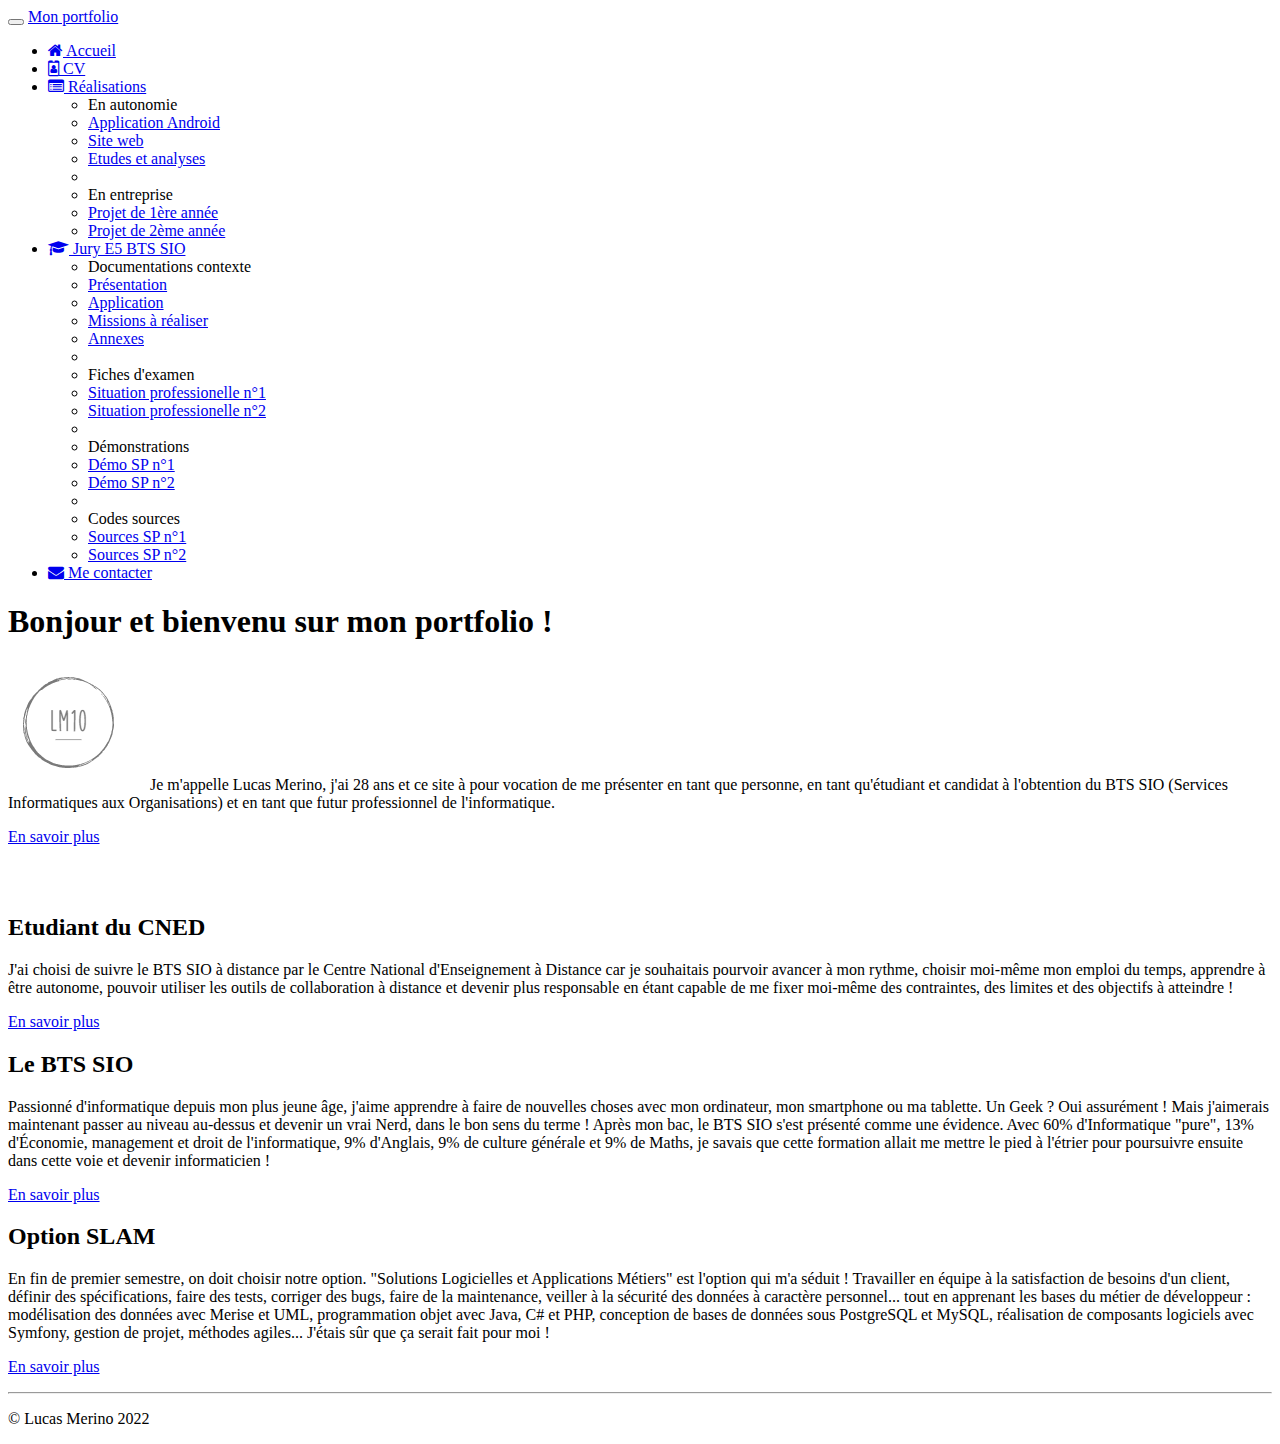
<file: index.html>
<!doctype html>
<html lang="fr">
    <head>
        <!-- Required meta tags -->
        <meta charset="utf-8">
        <meta name="viewport" content="width=device-width, initial-scale=1, shrink-to-fit=no">
        <meta name="description" content="Portfolio de Lucas Merino - BTS SIO SLAM">
        <meta name="author" content="Merino Lucas">
        <link rel="icon" href="favicon.ico">

        <!-- Bootstrap CSS -->
        <link rel="stylesheet" href="https://cdn.jsdelivr.net/npm/bootstrap@4.6.1/dist/css/bootstrap.min.css" integrity="sha384-zCbKRCUGaJDkqS1kPbPd7TveP5iyJE0EjAuZQTgFLD2ylzuqKfdKlfG/eSrtxUkn" crossorigin="anonymous">
        <link href="https://maxcdn.bootstrapcdn.com/font-awesome/4.7.0/css/font-awesome.min.css" rel="stylesheet">
        <link href="css/placement.css" rel="stylesheet">
        <title>Portfolio de Lucas Merino (BTS SIO 2022)</title>
    </head>
    <body>

        <!-- Optional JavaScript; choose one of the two! -->

        <!-- Option 1: jQuery and Bootstrap Bundle (includes Popper) -->
        <script src="https://cdn.jsdelivr.net/npm/jquery@3.5.1/dist/jquery.slim.min.js" integrity="sha384-DfXdz2htPH0lsSSs5nCTpuj/zy4C+OGpamoFVy38MVBnE+IbbVYUew+OrCXaRkfj" crossorigin="anonymous"></script>
        <script src="https://cdn.jsdelivr.net/npm/bootstrap@4.6.1/dist/js/bootstrap.bundle.min.js" integrity="sha384-fQybjgWLrvvRgtW6bFlB7jaZrFsaBXjsOMm/tB9LTS58ONXgqbR9W8oWht/amnpF" crossorigin="anonymous"></script>

        <!-- Option 2: Separate Popper and Bootstrap JS -->
        <!--
        <script src="https://cdn.jsdelivr.net/npm/jquery@3.5.1/dist/jquery.slim.min.js" integrity="sha384-DfXdz2htPH0lsSSs5nCTpuj/zy4C+OGpamoFVy38MVBnE+IbbVYUew+OrCXaRkfj" crossorigin="anonymous"></script>
        <script src="https://cdn.jsdelivr.net/npm/popper.js@1.16.1/dist/umd/popper.min.js" integrity="sha384-9/reFTGAW83EW2RDu2S0VKaIzap3H66lZH81PoYlFhbGU+6BZp6G7niu735Sk7lN" crossorigin="anonymous"></script>
        <script src="https://cdn.jsdelivr.net/npm/bootstrap@4.6.1/dist/js/bootstrap.min.js" integrity="sha384-VHvPCCyXqtD5DqJeNxl2dtTyhF78xXNXdkwX1CZeRusQfRKp+tA7hAShOK/B/fQ2" crossorigin="anonymous"></script>
        -->

        <nav class="navbar navbar-dark bg-dark fixed-top navbar-expand-md">
            <div class="container">
                <button type="button" class="navbar-toggler" data-toggle="collapse" data-target="#navbar" aria-controls="navbar">
                    <span class="sr-only">Navigation raccourcie</span>
                </button>
                <a class="navbar-brand" href="#">Mon portfolio</a>
                <div id="navbar" class="navbar-collapse collapse">
                    <ul class="navbar-nav">
                        <li class="active nav-item">
                            <a href="../index.html" class="nav-link">
                                <span class="fa fa-home"></span> Accueil
                            </a> 
                        </li>
                        <li class="nav-item">
                            <a href="pages/cv.html" class="nav-link">
                                <span class="fa fa-id-badge"></span> CV
                            </a>
                        </li>
                        <li class="dropdown nav-item">
                            <a href="#" class="dropdown-toggle nav-link" data-toggle="dropdown" role="button">
                                <span class="fa fa-list-alt"></span> Réalisations <span class="caret"></span>
                            </a>
                            <ul class="dropdown-menu" role="menu">
                                <li role="presentation" class="dropdown-header dropdown-item">
                                    En autonomie</li>
                                <li role="presentation" class="dropdown-item">
                                    <a role="menuitem" href="pages/appliandroid.html">Application Android</a>
                                </li>
                                <li role="presentation" class="dropdown-item">
                                    <a role="menuitem" href="#">Site web</a>
                                </li>
                                <li role="presentation" class="dropdown-item">
                                    <a role="menuitem" href="#">Etudes et analyses</a>
                                </li>
                                <li role="presentation" class="dropdown-divider"></li>
                                <li role="presentation" class="dropdown-header dropdown-item">
                                    En entreprise</li>
                                <li role="presentation" class="dropdown-item">
                                    <a role="menuitem" href="#">Projet de 1ère année</a>
                                </li>
                                <li role="presentation" class="dropdown-item">
                                    <a role="menuitem" href="#">Projet de 2ème année</a>
                                </li>                   
                            </ul>
                        </li>
                        <li class="dropdown nav-item">
                            <a href="#" class="dropdown-toggle nav-link" data-toggle="dropdown" role="button">
                                <span class="fa fa-graduation-cap"></span>
                                Jury E5 BTS SIO
                                <span class="caret"></span>
                            </a>
                            <ul class="dropdown-menu" role="menu">
                                <li class="dropdown-header dropdown-item" role="presentation">
                                    Documentations contexte</li>                              
                                <li role="presentation" class="dropdown-item">
                                    <a role="menuitem" href="#">Présentation</a>
                                </li>
                                <li role="presentation" class="dropdown-item">
                                    <a role="menuitem" href="#">Application</a>
                                </li>
                                <li role="presentation" class="dropdown-item">
                                    <a role="menuitem" href="#">Missions à réaliser</a>
                                </li>
                                <li role="presentation" class="dropdown-item">
                                    <a role="menuitem" href="#">Annexes</a>
                                </li>
                                <li role="presentation" class="dropdown-divider"></li>
                                <li class="dropdown-header dropdown-item" role="presentation">
                                    Fiches d'examen</li>    
                                <li role="presentation" class="dropdown-item">
                                    <a role="menuitem" href="#">Situation professionelle n°1</a>
                                </li>
                                <li role="presentation" class="dropdown-item">
                                    <a role="menuitem" href="#">Situation professionelle n°2</a>
                                </li>
                                <li role="presentation" class="dropdown-divider"></li>
                                <li class="dropdown-header dropdown-item" role="presentation">
                                    Démonstrations</li> 
                                <li role="presentation" class="dropdown-item">
                                    <a role="menuitem" href="#">Démo SP n°1</a>
                                </li>
                                <li role="presentation" class="dropdown-item">
                                    <a role="menuitem" href="#">Démo SP n°2</a>
                                </li>
                                <li role="presentation" class="dropdown-divider"></li>
                                <li class="dropdown-header dropdown-item" role="presentation">
                                    Codes sources</li> 
                                <li role="presentation" class="dropdown-item">
                                    <a role="menuitem" href="#">Sources SP n°1</a>
                                </li>
                                <li role="presentation" class="dropdown-item">
                                    <a role="menuitem" href="#">Sources SP n°2</a>
                                </li>
                            </ul>
                        </li>
                        <li class="nav-item">
                            <a href="#" class="nav-link"><span class="fa fa-envelope"></span>
                                Me contacter</a>                                
                        </li>
                    </ul>
                </div>
            </div>
        </nav>
        <div class="jumbotron">
            <div class="container">
                <h1>Bonjour et bienvenu sur mon portfolio !</h1>
                
                <p>
                    <img class="float-left rounded" src="images/LM10.jpg" alt="Logo"/> Je m'appelle Lucas Merino, j'ai 28 ans et ce site à pour vocation de me présenter
                    en tant que personne, en tant qu'étudiant et candidat à l'obtention du BTS SIO (Services Informatiques aux Organisations) 
                    et en tant que futur professionnel de l'informatique.
                </p>
                <p><a class="btn btn-secondary" href="pages/cv.html" target="_blank" role="button">En savoir plus</a></p>
                
                


            </div>

        </div> <!-- Emplacement pour le contenu principal de la page -->
        <footer>
            <div class="container">
                <div class="row">
                    <div class="col-lg-4">
                        <h2>Etudiant du CNED</h2>
                        <p>J'ai choisi de suivre le BTS SIO à distance par le Centre National
                            d'Enseignement à Distance car je souhaitais pourvoir avancer à mon rythme,
                            choisir moi-même mon emploi du temps, apprendre à être autonome, pouvoir
                            utiliser les outils de collaboration à distance et devenir plus responsable en
                            étant capable de me fixer moi-même des contraintes, des limites et des
                            objectifs à atteindre !</p>
                        <p><a class="btn btn-secondary" href="https://www.cned.fr" target="_blank" role="button">En savoir plus</a></p>
                    </div>
                    <div class="col-lg-4">
                        <h2>Le BTS SIO</h2>
                        <p>Passionné d'informatique depuis mon plus jeune âge, j'aime apprendre à faire
                            de nouvelles choses avec mon ordinateur, mon smartphone ou ma tablette. Un
                            Geek ? Oui assurément ! Mais j'aimerais maintenant passer au niveau au-dessus
                            et devenir un vrai Nerd, dans le bon sens du terme ! Après mon bac, le BTS
                            SIO s'est présenté comme une évidence. Avec 60% d'Informatique "pure", 13%
                            d'Économie, management et droit de l'informatique, 9% d'Anglais, 9% de culture
                            générale et 9% de Maths, je savais que cette formation allait me mettre le
                            pied à l'étrier pour poursuivre ensuite dans cette voie et devenir
                            informaticien !</p>
                        <p><a class="btn btn-secondary" href="https://fr.wikipedia.org/wiki/Brevet_de_technicien_supérieur_-Services_informatiques_aux_organisations" 
                              target="_blank" role="button">En savoir plus</a></p>
                    </div>
                    <div class="col-lg-4">
                        <h2>Option SLAM</h2>
                        <p>En fin de premier semestre, on doit choisir notre option. "Solutions
                            Logicielles et Applications Métiers" est l'option qui m'a séduit&nbsp;!
                            Travailler en équipe à la satisfaction de besoins d'un client, définir des
                            spécifications, faire des tests, corriger des bugs, faire de la maintenance,
                            veiller à la sécurité des données à caractère personnel... tout en apprenant
                            les bases du métier de développeur : modélisation des données
                            avec Merise et UML, programmation objet avec Java, C# et PHP, conception
                            de bases de données sous PostgreSQL et MySQL, réalisation de
                            composants logiciels avec Symfony, gestion de projet, méthodes agiles...
                            J'étais sûr que ça serait fait pour moi !</p>
                        <p><a class="btn btn-secondary" href="https://www.onisep.fr/Ressources/Univers-Formation/Formations/Post-bac/bts-services-informatiques-aux-organisations
                              -option-b-solutions-logicielles-et-applications-metiers" target="_blank" role="button">En savoir plus</a></p>
                    </div>
                </div>
                <hr>
                <p class="text-center" id="copyright">© Lucas Merino 2022</p>
            </div>
        </footer>
    </body>
</html>
</file>
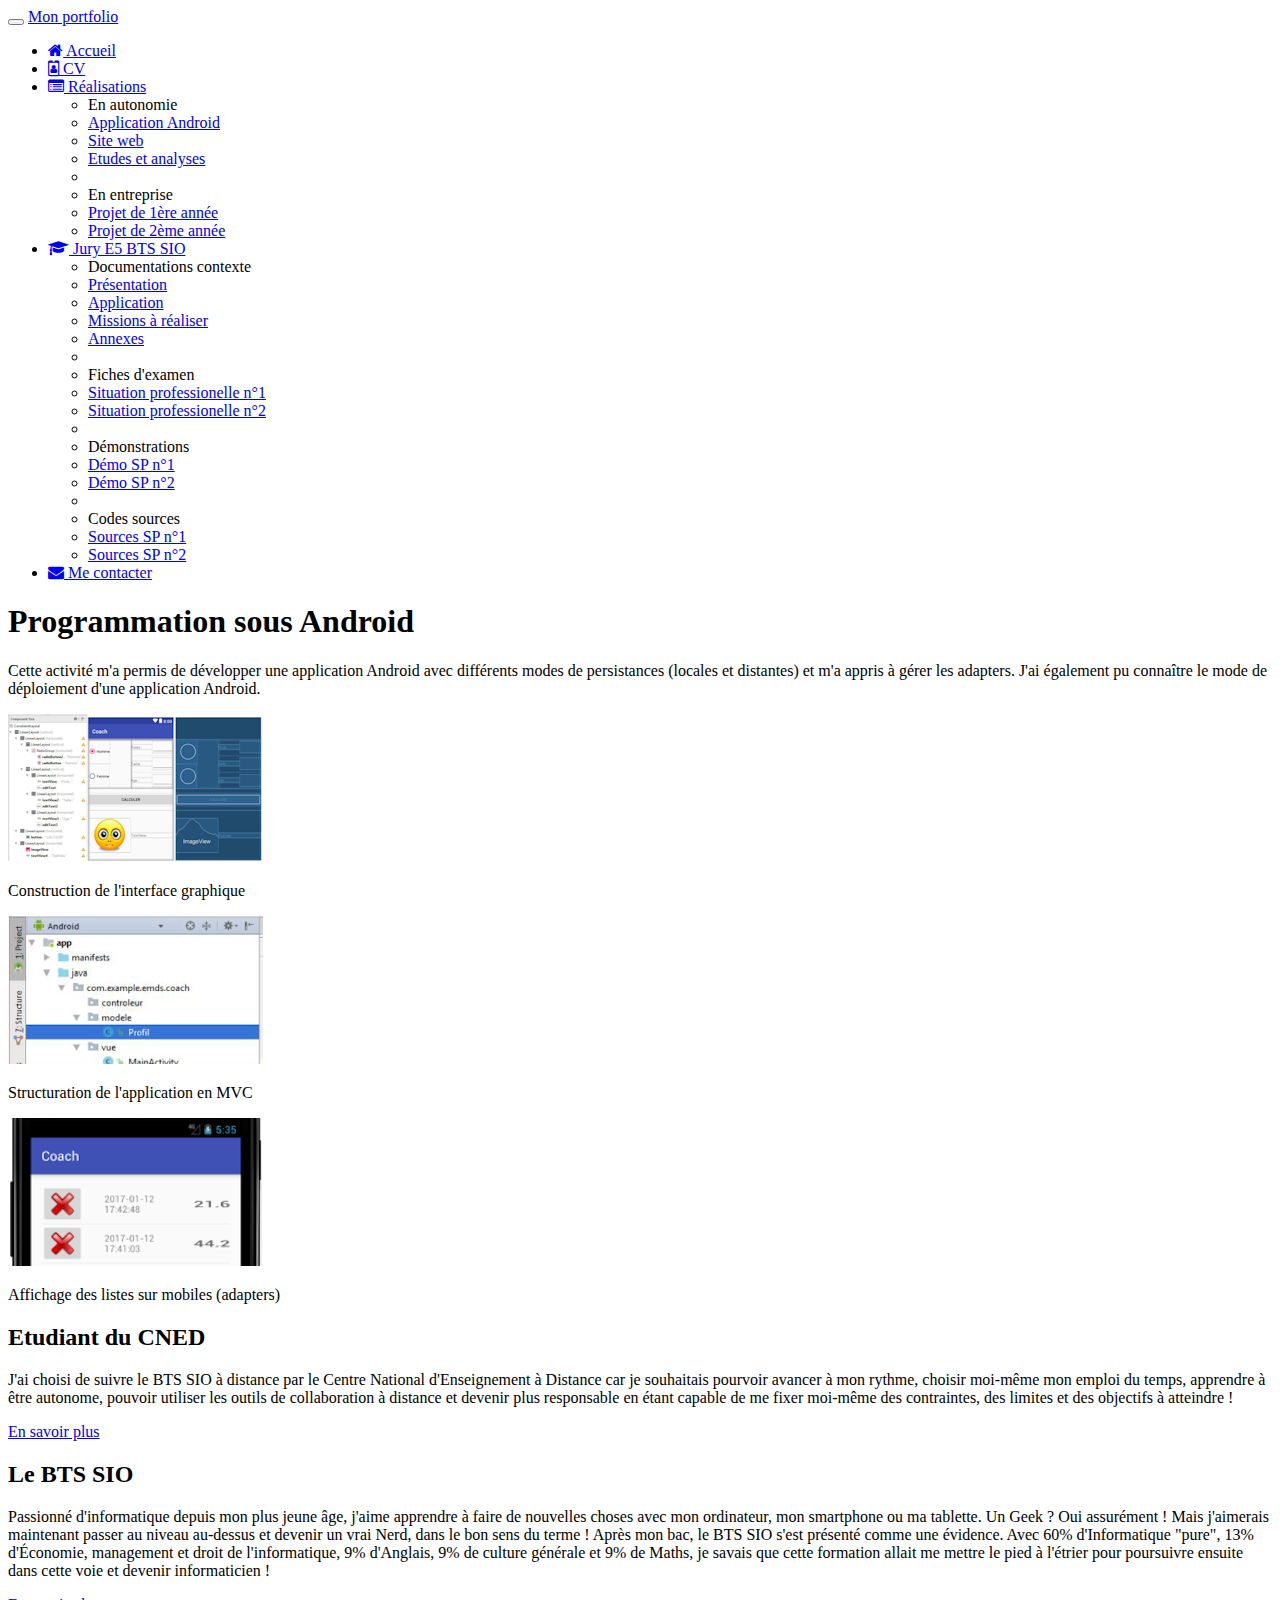
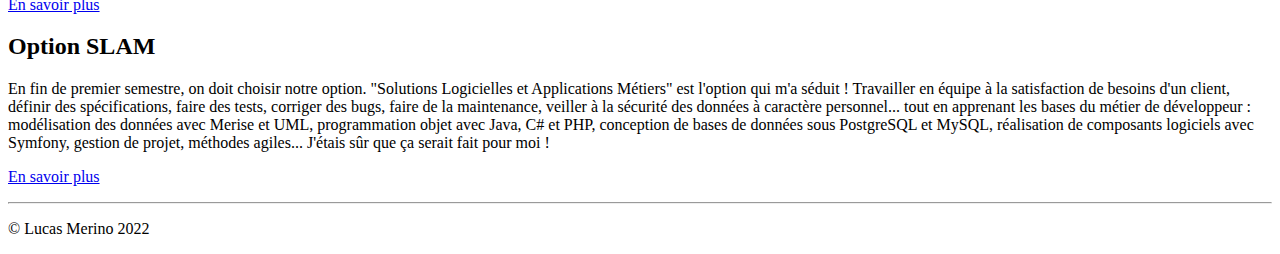
<file: pages/appliandroid.html>
<!doctype html>
<html lang="fr">
    <head>
        <!-- Required meta tags -->
        <meta charset="utf-8">
        <meta name="viewport" content="width=device-width, initial-scale=1, shrink-to-fit=no">
        <meta name="description" content="Portfolio de Lucas Merino - BTS SIO SLAM">
        <meta name="author" content="Merino Lucas">
        <link rel="icon" href="favicon.ico">

        <!-- Bootstrap CSS -->
        <link rel="stylesheet" href="https://cdn.jsdelivr.net/npm/bootstrap@4.6.1/dist/css/bootstrap.min.css" integrity="sha384-zCbKRCUGaJDkqS1kPbPd7TveP5iyJE0EjAuZQTgFLD2ylzuqKfdKlfG/eSrtxUkn" crossorigin="anonymous">
        <link href="https://maxcdn.bootstrapcdn.com/font-awesome/4.7.0/css/font-awesome.min.css" rel="stylesheet">
        <link href="../css/appliandroid.css" rel="stylesheet">
        <title>Portfolio de Lucas Merino (BTS SIO 2022)</title>
    </head>
    <body>

        <!-- Optional JavaScript; choose one of the two! -->

        <!-- Option 1: jQuery and Bootstrap Bundle (includes Popper) -->
        <script src="https://cdn.jsdelivr.net/npm/jquery@3.5.1/dist/jquery.slim.min.js" integrity="sha384-DfXdz2htPH0lsSSs5nCTpuj/zy4C+OGpamoFVy38MVBnE+IbbVYUew+OrCXaRkfj" crossorigin="anonymous"></script>
        <script src="https://cdn.jsdelivr.net/npm/bootstrap@4.6.1/dist/js/bootstrap.bundle.min.js" integrity="sha384-fQybjgWLrvvRgtW6bFlB7jaZrFsaBXjsOMm/tB9LTS58ONXgqbR9W8oWht/amnpF" crossorigin="anonymous"></script>

        <!-- Option 2: Separate Popper and Bootstrap JS -->
        <!--
        <script src="https://cdn.jsdelivr.net/npm/jquery@3.5.1/dist/jquery.slim.min.js" integrity="sha384-DfXdz2htPH0lsSSs5nCTpuj/zy4C+OGpamoFVy38MVBnE+IbbVYUew+OrCXaRkfj" crossorigin="anonymous"></script>
        <script src="https://cdn.jsdelivr.net/npm/popper.js@1.16.1/dist/umd/popper.min.js" integrity="sha384-9/reFTGAW83EW2RDu2S0VKaIzap3H66lZH81PoYlFhbGU+6BZp6G7niu735Sk7lN" crossorigin="anonymous"></script>
        <script src="https://cdn.jsdelivr.net/npm/bootstrap@4.6.1/dist/js/bootstrap.min.js" integrity="sha384-VHvPCCyXqtD5DqJeNxl2dtTyhF78xXNXdkwX1CZeRusQfRKp+tA7hAShOK/B/fQ2" crossorigin="anonymous"></script>
        -->

        <nav class="navbar navbar-dark bg-dark fixed-top navbar-expand-md">
            <div class="container">
                <button type="button" class="navbar-toggler" data-toggle="collapse" data-target="#navbar" aria-controls="navbar">
                    <span class="sr-only">Navigation raccourcie</span>
                </button>
                <a class="navbar-brand" href="#">Mon portfolio</a>
                <div id="navbar" class="navbar-collapse collapse">
                    <ul class="navbar-nav">
                        <li class="active nav-item">
                            <a href="../index.html" class="nav-link">
                                <span class="fa fa-home"></span> Accueil
                            </a> 
                        </li>
                        <li class="nav-item">
                            <a href="cv.html" class="nav-link">
                                <span class="fa fa-id-badge"></span> CV
                            </a>
                        </li>
                        <li class="dropdown nav-item">
                            <a href="#" class="dropdown-toggle nav-link" data-toggle="dropdown" role="button">
                                <span class="fa fa-list-alt"></span> Réalisations <span class="caret"></span>
                            </a>
                            <ul class="dropdown-menu" role="menu">
                                <li role="presentation" class="dropdown-header dropdown-item">
                                    En autonomie</li>
                                <li role="presentation" class="dropdown-item">
                                    <a role="menuitem" href="#">Application Android</a>
                                </li>
                                <li role="presentation" class="dropdown-item">
                                    <a role="menuitem" href="#">Site web</a>
                                </li>
                                <li role="presentation" class="dropdown-item">
                                    <a role="menuitem" href="#">Etudes et analyses</a>
                                </li>
                                <li role="presentation" class="dropdown-divider"></li>
                                <li role="presentation" class="dropdown-header dropdown-item">
                                    En entreprise</li>
                                <li role="presentation" class="dropdown-item">
                                    <a role="menuitem" href="#">Projet de 1ère année</a>
                                </li>
                                <li role="presentation" class="dropdown-item">
                                    <a role="menuitem" href="#">Projet de 2ème année</a>
                                </li>                   
                            </ul>
                        </li>
                        <li class="dropdown nav-item">
                            <a href="#" class="dropdown-toggle nav-link" data-toggle="dropdown" role="button">
                                <span class="fa fa-graduation-cap"></span>
                                Jury E5 BTS SIO
                                <span class="caret"></span>
                            </a>
                            <ul class="dropdown-menu" role="menu">
                                <li class="dropdown-header dropdown-item" role="presentation">
                                    Documentations contexte</li>                              
                                <li role="presentation" class="dropdown-item">
                                    <a role="menuitem" href="#">Présentation</a>
                                </li>
                                <li role="presentation" class="dropdown-item">
                                    <a role="menuitem" href="#">Application</a>
                                </li>
                                <li role="presentation" class="dropdown-item">
                                    <a role="menuitem" href="#">Missions à réaliser</a>
                                </li>
                                <li role="presentation" class="dropdown-item">
                                    <a role="menuitem" href="#">Annexes</a>
                                </li>
                                <li role="presentation" class="dropdown-divider"></li>
                                <li class="dropdown-header dropdown-item" role="presentation">
                                    Fiches d'examen</li>    
                                <li role="presentation" class="dropdown-item">
                                    <a role="menuitem" href="#">Situation professionelle n°1</a>
                                </li>
                                <li role="presentation" class="dropdown-item">
                                    <a role="menuitem" href="#">Situation professionelle n°2</a>
                                </li>
                                <li role="presentation" class="dropdown-divider"></li>
                                <li class="dropdown-header dropdown-item" role="presentation">
                                    Démonstrations</li> 
                                <li role="presentation" class="dropdown-item">
                                    <a role="menuitem" href="#">Démo SP n°1</a>
                                </li>
                                <li role="presentation" class="dropdown-item">
                                    <a role="menuitem" href="#">Démo SP n°2</a>
                                </li>
                                <li role="presentation" class="dropdown-divider"></li>
                                <li class="dropdown-header dropdown-item" role="presentation">
                                    Codes sources</li> 
                                <li role="presentation" class="dropdown-item">
                                    <a role="menuitem" href="#">Sources SP n°1</a>
                                </li>
                                <li role="presentation" class="dropdown-item">
                                    <a role="menuitem" href="#">Sources SP n°2</a>
                                </li>
                            </ul>
                        </li>
                        <li class="nav-item">
                            <a href="#" class="nav-link"><span class="fa fa-envelope"></span>
                                Me contacter</a>                                
                        </li>
                    </ul>
                </div>
            </div>
        </nav>
        <section class="jumbotron text-center">
            <div class="container">
                <h1 class="jumbotron-heading">Programmation sous Android</h1>
                <p class="lead text-muted">Cette activité m'a permis de développer une
                    application Android avec différents modes de persistances (locales et
                    distantes) et m'a appris à gérer les adapters. J'ai également pu connaître
                    le mode de déploiement d'une application Android.
                </p>
            </div>
        </section>
        <div class="album py-5 bg-light">
            <div class="container">
                <div class="row">
                    <div class="col-md-4">
                        <div class="card mb-4 shadow-sm">
                            <img class="card-img-top" src="../images/ihmcoach.png" alt="IHM Coach">
                            <div class="card-body">
                                <p class="card-text">Construction de l'interface graphique</p>
                            </div>
                        </div>
                    </div>
                    <div class="col-md-4">
                        <div class="card mb-4 shadow-sm">
                            <img class="card-img-top" src="../images/MVC.png" alt="Structuration MVC">
                            <div class="card-body">
                                <p class="card-text">Structuration de l'application en MVC</p>                                
                            </div>
                        </div>
                    </div>
                    <div class="col-md-4">
                        <div class="card mb-4 shadow-sm">
                            <img class="card-img-top" src="../images/adapters.png" alt="Adapters">
                            <div class="card-body">
                                <p class="card-text">Affichage des listes sur mobiles (adapters)</p>                               
                            </div>
                        </div>
                    </div>
                </div>
            </div>
        </div>
        <footer>
            <div class="container">
                <div class="row">
                    <div class="col-lg-4">
                        <h2>Etudiant du CNED</h2>
                        <p>J'ai choisi de suivre le BTS SIO à distance par le Centre National
                            d'Enseignement à Distance car je souhaitais pourvoir avancer à mon rythme,
                            choisir moi-même mon emploi du temps, apprendre à être autonome, pouvoir
                            utiliser les outils de collaboration à distance et devenir plus responsable en
                            étant capable de me fixer moi-même des contraintes, des limites et des
                            objectifs à atteindre !</p>
                        <p><a class="btn btn-secondary" href="https://www.cned.fr" target="_blank" role="button">En savoir plus</a></p>
                    </div>
                    <div class="col-lg-4">
                        <h2>Le BTS SIO</h2>
                        <p>Passionné d'informatique depuis mon plus jeune âge, j'aime apprendre à faire
                            de nouvelles choses avec mon ordinateur, mon smartphone ou ma tablette. Un
                            Geek ? Oui assurément ! Mais j'aimerais maintenant passer au niveau au-dessus
                            et devenir un vrai Nerd, dans le bon sens du terme ! Après mon bac, le BTS
                            SIO s'est présenté comme une évidence. Avec 60% d'Informatique "pure", 13%
                            d'Économie, management et droit de l'informatique, 9% d'Anglais, 9% de culture
                            générale et 9% de Maths, je savais que cette formation allait me mettre le
                            pied à l'étrier pour poursuivre ensuite dans cette voie et devenir
                            informaticien !</p>
                        <p><a class="btn btn-secondary" href="https://fr.wikipedia.org/wiki/Brevet_de_technicien_supérieur_-Services_informatiques_aux_organisations" 
                              target="_blank" role="button">En savoir plus</a></p>
                    </div>
                    <div class="col-lg-4">
                        <h2>Option SLAM</h2>
                        <p>En fin de premier semestre, on doit choisir notre option. "Solutions
                            Logicielles et Applications Métiers" est l'option qui m'a séduit&nbsp;!
                            Travailler en équipe à la satisfaction de besoins d'un client, définir des
                            spécifications, faire des tests, corriger des bugs, faire de la maintenance,
                            veiller à la sécurité des données à caractère personnel... tout en apprenant
                            les bases du métier de développeur : modélisation des données
                            avec Merise et UML, programmation objet avec Java, C# et PHP, conception
                            de bases de données sous PostgreSQL et MySQL, réalisation de
                            composants logiciels avec Symfony, gestion de projet, méthodes agiles...
                            J'étais sûr que ça serait fait pour moi !</p>
                        <p><a class="btn btn-secondary" href="https://www.onisep.fr/Ressources/Univers-Formation/Formations/Post-bac/bts-services-informatiques-aux-organisations
                              -option-b-solutions-logicielles-et-applications-metiers" target="_blank" role="button">En savoir plus</a></p>
                    </div>
                </div>
                <hr>
                <p class="text-center" id="copyright">© Lucas Merino 2022</p>
            </div>
        </footer>
    </body>
</html>
</file>
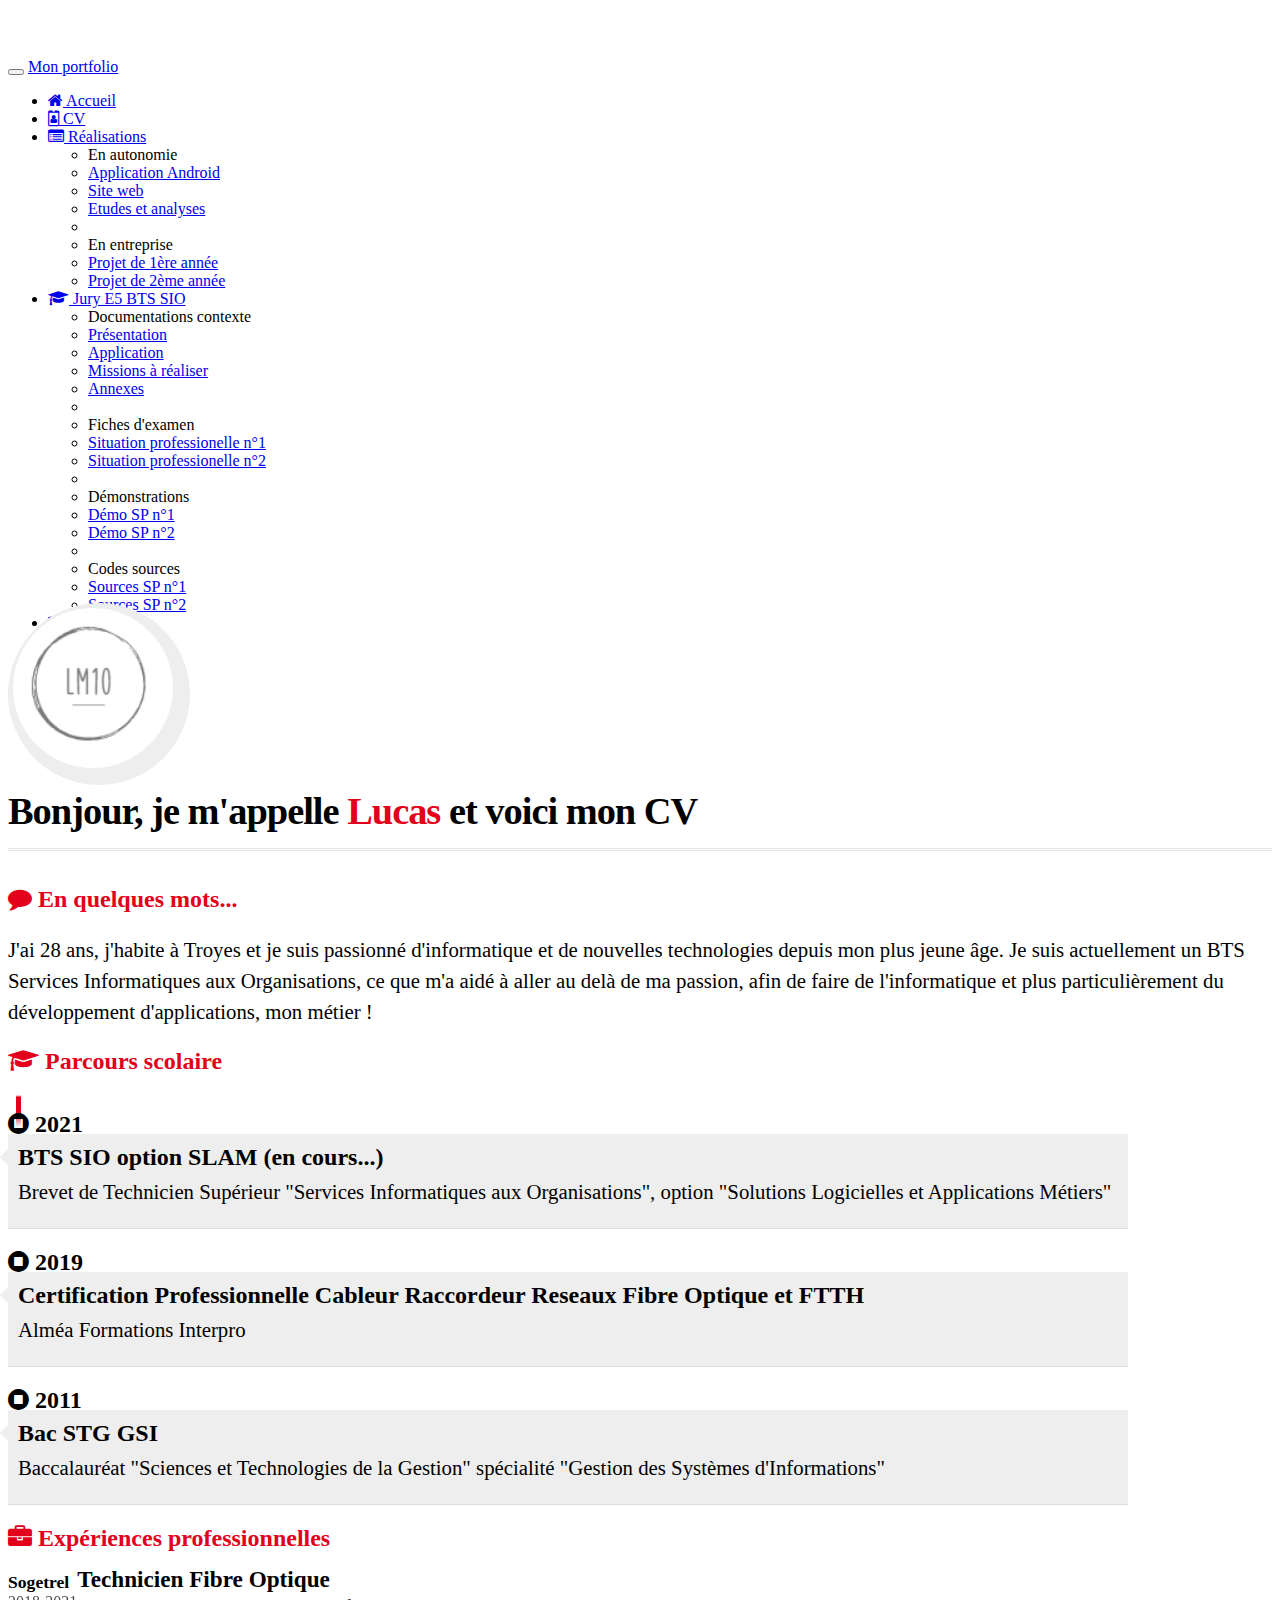
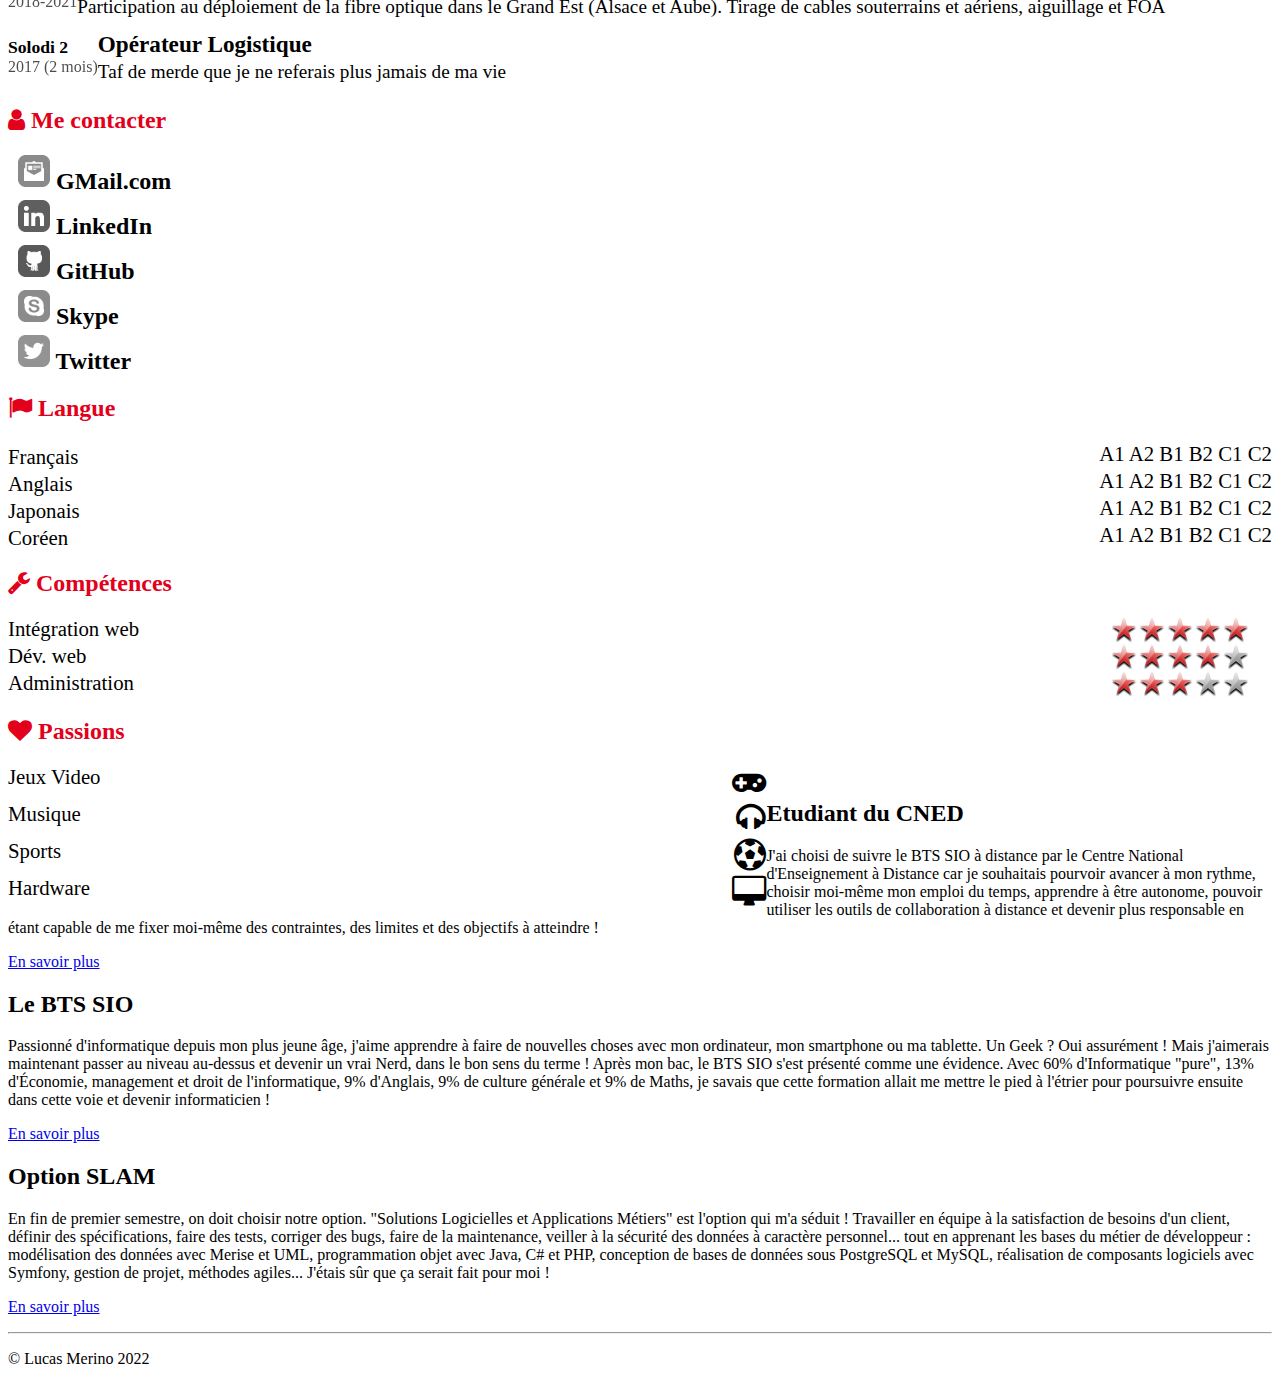
<file: pages/cv.html>
<!doctype html>
<html lang="fr">
    <head>
        <!-- Required meta tags -->
        <meta charset="utf-8">
        <meta name="viewport" content="width=device-width, initial-scale=1, shrink-to-fit=no">
        <meta name="description" content="Portfolio de Lucas Merino - BTS SIO SLAM">
        <meta name="author" content="Merino Lucas">
        <link rel="icon" href="favicon.ico">

        <!-- Bootstrap CSS -->
        <link rel="stylesheet" href="https://cdn.jsdelivr.net/npm/bootstrap@4.6.1/dist/css/bootstrap.min.css" integrity="sha384-zCbKRCUGaJDkqS1kPbPd7TveP5iyJE0EjAuZQTgFLD2ylzuqKfdKlfG/eSrtxUkn" crossorigin="anonymous">
        <link href="https://maxcdn.bootstrapcdn.com/font-awesome/4.7.0/css/font-awesome.min.css" rel="stylesheet">
        <link href="../css/cv.css" rel="stylesheet">
        <title>Portfolio de Lucas Merino (BTS SIO 2022)</title>
    </head>
    <body>

        <!-- Optional JavaScript; choose one of the two! -->

        <!-- Option 1: jQuery and Bootstrap Bundle (includes Popper) -->
        <script src="https://cdn.jsdelivr.net/npm/jquery@3.5.1/dist/jquery.slim.min.js" integrity="sha384-DfXdz2htPH0lsSSs5nCTpuj/zy4C+OGpamoFVy38MVBnE+IbbVYUew+OrCXaRkfj" crossorigin="anonymous"></script>
        <script src="https://cdn.jsdelivr.net/npm/bootstrap@4.6.1/dist/js/bootstrap.bundle.min.js" integrity="sha384-fQybjgWLrvvRgtW6bFlB7jaZrFsaBXjsOMm/tB9LTS58ONXgqbR9W8oWht/amnpF" crossorigin="anonymous"></script>

        <!-- Option 2: Separate Popper and Bootstrap JS -->
        <!--
        <script src="https://cdn.jsdelivr.net/npm/jquery@3.5.1/dist/jquery.slim.min.js" integrity="sha384-DfXdz2htPH0lsSSs5nCTpuj/zy4C+OGpamoFVy38MVBnE+IbbVYUew+OrCXaRkfj" crossorigin="anonymous"></script>
        <script src="https://cdn.jsdelivr.net/npm/popper.js@1.16.1/dist/umd/popper.min.js" integrity="sha384-9/reFTGAW83EW2RDu2S0VKaIzap3H66lZH81PoYlFhbGU+6BZp6G7niu735Sk7lN" crossorigin="anonymous"></script>
        <script src="https://cdn.jsdelivr.net/npm/bootstrap@4.6.1/dist/js/bootstrap.min.js" integrity="sha384-VHvPCCyXqtD5DqJeNxl2dtTyhF78xXNXdkwX1CZeRusQfRKp+tA7hAShOK/B/fQ2" crossorigin="anonymous"></script>
        -->

        <nav class="navbar navbar-dark bg-dark fixed-top navbar-expand-md">
            <div class="container">
                <button type="button" class="navbar-toggler" data-toggle="collapse" data-target="#navbar" aria-controls="navbar">
                    <span class="sr-only">Navigation raccourcie</span>
                </button>
                <a class="navbar-brand" href="#">Mon portfolio</a>
                <div id="navbar" class="navbar-collapse collapse">
                    <ul class="navbar-nav">
                        <li class="active nav-item">
                            <a href="../index.html" class="nav-link">
                                <span class="fa fa-home"></span> Accueil
                            </a> 
                        </li>
                        <li class="nav-item">
                            <a href="cv.html" class="nav-link">
                                <span class="fa fa-id-badge"></span> CV
                            </a>
                        </li>
                        <li class="dropdown nav-item">
                            <a href="#" class="dropdown-toggle nav-link" data-toggle="dropdown" role="button">
                                <span class="fa fa-list-alt"></span> Réalisations <span class="caret"></span>
                            </a>
                            <ul class="dropdown-menu" role="menu">
                                <li role="presentation" class="dropdown-header dropdown-item">
                                    En autonomie</li>
                                <li role="presentation" class="dropdown-item">
                                    <a role="menuitem" href="appliandroid.html">Application Android</a>
                                </li>
                                <li role="presentation" class="dropdown-item">
                                    <a role="menuitem" href="#">Site web</a>
                                </li>
                                <li role="presentation" class="dropdown-item">
                                    <a role="menuitem" href="#">Etudes et analyses</a>
                                </li>
                                <li role="presentation" class="dropdown-divider"></li>
                                <li role="presentation" class="dropdown-header dropdown-item">
                                    En entreprise</li>
                                <li role="presentation" class="dropdown-item">
                                    <a role="menuitem" href="#">Projet de 1ère année</a>
                                </li>
                                <li role="presentation" class="dropdown-item">
                                    <a role="menuitem" href="#">Projet de 2ème année</a>
                                </li>                   
                            </ul>
                        </li>
                        <li class="dropdown nav-item">
                            <a href="#" class="dropdown-toggle nav-link" data-toggle="dropdown" role="button">
                                <span class="fa fa-graduation-cap"></span>
                                Jury E5 BTS SIO
                                <span class="caret"></span>
                            </a>
                            <ul class="dropdown-menu" role="menu">
                                <li class="dropdown-header dropdown-item" role="presentation">
                                    Documentations contexte</li>                              
                                <li role="presentation" class="dropdown-item">
                                    <a role="menuitem" href="#">Présentation</a>
                                </li>
                                <li role="presentation" class="dropdown-item">
                                    <a role="menuitem" href="#">Application</a>
                                </li>
                                <li role="presentation" class="dropdown-item">
                                    <a role="menuitem" href="#">Missions à réaliser</a>
                                </li>
                                <li role="presentation" class="dropdown-item">
                                    <a role="menuitem" href="#">Annexes</a>
                                </li>
                                <li role="presentation" class="dropdown-divider"></li>
                                <li class="dropdown-header dropdown-item" role="presentation">
                                    Fiches d'examen</li>    
                                <li role="presentation" class="dropdown-item">
                                    <a role="menuitem" href="#">Situation professionelle n°1</a>
                                </li>
                                <li role="presentation" class="dropdown-item">
                                    <a role="menuitem" href="#">Situation professionelle n°2</a>
                                </li>
                                <li role="presentation" class="dropdown-divider"></li>
                                <li class="dropdown-header dropdown-item" role="presentation">
                                    Démonstrations</li> 
                                <li role="presentation" class="dropdown-item">
                                    <a role="menuitem" href="#">Démo SP n°1</a>
                                </li>
                                <li role="presentation" class="dropdown-item">
                                    <a role="menuitem" href="#">Démo SP n°2</a>
                                </li>
                                <li role="presentation" class="dropdown-divider"></li>
                                <li class="dropdown-header dropdown-item" role="presentation">
                                    Codes sources</li> 
                                <li role="presentation" class="dropdown-item">
                                    <a role="menuitem" href="#">Sources SP n°1</a>
                                </li>
                                <li role="presentation" class="dropdown-item">
                                    <a role="menuitem" href="#">Sources SP n°2</a>
                                </li>
                            </ul>
                        </li>
                        <li class="nav-item">
                            <a href="#" class="nav-link"><span class="fa fa-envelope"></span>
                                Me contacter</a>                                
                        </li>
                    </ul>
                </div>
            </div>
        </nav>
        <div class="jumbotron">
            <div class="container">
                <div class="row cadreCV">
                    <div id="cv-entete" class="text-center">
                        <div id="cv-photo">
                            <img src="../images/LM10.jpg" alt="Logo">
                        </div>
                        <div id="cv-intro">
                            <h1>Bonjour, je m'appelle <span>Lucas</span> et voici mon CV</h1>
                        </div>
                    </div>
                </div>
                <div class="row cadreCV">
                    <div class="col-xs-12 col-sm-7">
                        <div class="rubrique clearfix">
                            <h2><span class="fa fa-comment"></span> En quelques mots...</h2>
                            <p>J'ai 28 ans, j'habite à Troyes et je suis passionné d'informatique et de nouvelles
                                technologies depuis mon plus jeune âge. Je suis actuellement un BTS Services Informatiques
                                aux Organisations, ce que m'a aidé à aller au delà de ma passion, afin de faire de l'informatique
                                et plus particulièrement du développement d'applications, mon métier&nbsp;!</p>
                        </div>
                        <div class="rubrique clearfix">
                            <h2><span class="fa fa-graduation-cap"></span> Parcours scolaire</h2>
                            <ul id="parcours" class="clearfix">
                                <li>
                                    <div class="date float-left">
                                        <span class="fa fa-stop-circle"></span>&nbsp;2021
                                    </div>
                                    <div class="details float-right">
                                        <h3>BTS SIO option SLAM (en cours...)</h3>
                                        <p>Brevet de Technicien Supérieur "Services Informatiques aux Organisations", option 
                                            "Solutions Logicielles et Applications Métiers"</p>
                                    </div>
                                </li>
                                <li>
                                    <div class="date float-left">
                                        <span class="fa fa-stop-circle"></span>&nbsp;2019
                                    </div>
                                    <div class="details float-right">
                                        <h3>Certification Professionnelle Cableur Raccordeur Reseaux Fibre Optique et FTTH</h3>
                                        <p>Alméa Formations Interpro</p>
                                    </div>
                                </li>
                                <li>
                                    <div class="date float-left">
                                        <span class="fa fa-stop-circle"></span>&nbsp;2011
                                    </div>
                                    <div class="details float-right">
                                        <h3>Bac STG GSI</h3>
                                        <p>Baccalauréat "Sciences et Technologies de la Gestion" spécialité "Gestion des Systèmes d'Informations"</p>
                                    </div>                                        
                                </li>
                            </ul>
                        </div>
                        <div class="rubrique clearfix">
                            <h2><span class="fa fa-briefcase"></span> Expériences professionnelles</h2>
                            <div class="experience clearfix">
                                <div class="col-3">
                                    <div class="lieu">Sogetrel</div>
                                    <div class="date">2018-2021</div>
                                </div>
                                <div class="col-9">
                                    <div class="profession">Technicien Fibre Optique</div>
                                    <div class="details">Participation au déploiement de la fibre optique dans le Grand Est (Alsace et Aube).
                                        Tirage de cables souterrains et aériens, aiguillage et FOA
                                    </div>
                                </div>
                            </div>
                            <div class="experience clearfix">
                                <div class="col-3">
                                    <div class="lieu">Solodi 2</div>
                                    <div class="date">2017 (2 mois)</div>
                                </div>
                                <div class="col-9">
                                    <div class="profession">Opérateur Logistique</div>
                                    <div class="details">Taf de merde que je ne referais plus jamais de ma vie</div>
                                </div>
                            </div>
                        </div>
                    </div>
                    <div class="col-xs-12 col-sm-5">
                        <div class="rubrique clearfix">
                            <h2><span class="fa fa-user"></span> Me contacter</h2>
                            <div class="meContacter">
                                <div class="details float-left">
                                    <a href="mailto:lucas.merino9@gmail.com?subject=Contact depuis le CV en ligne"
                                       title="Mail de Lucas Merino">
                                        <img class="contact-icon" src="../images/cv/mail-dreamstale47.png" alt="Icone de mail"> GMail.com
                                    </a>
                                </div>
                            </div>
                            <div class="meContacter">
                                <div class="details float-left">
                                    <a href="https://www.linkedin.com/in/lucasmerino10" title="Lien vers le profil LinkedIn de Lucas Merino">
                                        <img class="contact-icon" src="../images/cv/linkedin-dreamstale45.png" alt="Icone de LinkedIn"> LinkedIn
                                    </a>
                                </div>
                            </div>
                            <div class="meContacter">
                                <div class="details float-left">
                                    <a href="https://github.com/LucasMerino10" title="Lien vers le profil GitHub de Lucas Merino">
                                        <img class="contact-icon" src="../images/cv/github2-dreamstale35.png" alt="Icone de GitHub"> GitHub
                                    </a>
                                </div>
                            </div>
                            <div class="meContacter">
                                <div class="details float-left">
                                    <a href="" title="Lien vers le profil Skype de Lucas Merino">
                                        <img class="contact-icon" src="../images/cv/skype-dreamstale61.png" alt="Icone de Skype"> Skype
                                    </a>
                                </div>
                            </div>
                            <div class="meContacter">
                                <div class="details float-left">
                                    <a href="https://twitter.com/ElBishop9" title="Lien vers le profil Twitter de Lucas Merino">
                                        <img class="contact-icon" src="../images/cv/twitter-dreamstale71.png" alt="Icone de Twitter"> Twitter
                                    </a>
                                </div>
                            </div>                       
                        </div>
                        <div id="langues" class="rubrique clearfix">
                            <h2><span class="fa fa-flag"></span> Langue</h2>
                            <div class="container">
                                <div class="langue">Français</div>
                                <div class="niveau">
                                    <span class="badge badge-dark">A1</span>
                                    <span class="badge badge-dark">A2</span>
                                    <span class="badge badge-dark">B1</span>
                                    <span class="badge badge-dark">B2</span>
                                    <span class="badge badge-dark">C1</span>
                                    <span class="badge badge-success">C2</span>
                                </div>
                            </div>
                            <div class="container">
                                <div class="langue">Anglais</div>
                                <div class="niveau">
                                    <span class="badge badge-dark">A1</span>
                                    <span class="badge badge-dark">A2</span>
                                    <span class="badge badge-dark">B1</span>
                                    <span class="badge badge-dark">B2</span>
                                    <span class="badge badge-success">C1</span>
                                    <span class="badge badge-dark">C2</span>
                                </div>
                            </div>
                            <div class="container">
                                <div class="langue">Japonais</div>
                                <div class="niveau">
                                    <span class="badge badge-dark">A1</span>
                                    <span class="badge badge-dark">A2</span>
                                    <span class="badge badge-dark">B1</span>
                                    <span class="badge badge-dark">B2</span>
                                    <span class="badge badge-success">C1</span>
                                    <span class="badge badge-dark">C2</span>
                                </div>
                            </div>
                            <div class="container">
                                <div class="langue">Coréen</div>
                                <div class="niveau">
                                    <span class="badge badge-dark">A1</span>
                                    <span class="badge badge-dark">A2</span>
                                    <span class="badge badge-success">B1</span>
                                    <span class="badge badge-dark">B2</span>
                                    <span class="badge badge-dark">C1</span>
                                    <span class="badge badge-dark">C2</span>
                                </div>
                            </div>
                        </div>
                        <div id="competences" class="rubrique clearfix">
                            <h2><span class="fa fa-wrench"></span> Compétences</h2>
                            <div class="container">
                                <div class="libelle">Intégration web</div>
                                <div class="classement classement5"></div>
                            </div>
                            <div class="container">
                                <div class="libelle">Dév. web</div>
                                <div class="classement classement4"></div>
                            </div>
                            <div class="container">
                                <div class="libelle">Administration</div>
                                <div class="classement classement3"></div>
                            </div>
                        </div>
                        <div id="passions" class="rubrique clearfix">
                            <h2><span class="fa fa-heart"></span> Passions</h2>
                            <div class="container">
                                <div class="libelle">Jeux Video</div>
                                <span class="fa fa-gamepad fa-2x" ></span> 
                            </div>
                            <div class="container">
                                <div class="libelle">Musique</div>
                                <span class="fa fa-headphones fa-2x" ></span> 
                            </div>
                            <div class="container">
                                <div class="libelle">Sports</div>
                                <span class="fa fa-futbol-o fa-2x" ></span> 
                            </div>
                            <div class="container">
                                <div class="libelle">Hardware</div>
                                <span class="fa fa-desktop fa-2x" ></span> 
                            </div>
                    </div>                    
                </div>
            </div>
        </div> <!-- Emplacement pour le contenu principal de la page -->
        <footer>
            <div class="container">
                <div class="row">
                    <div class="col-lg-4">
                        <h2>Etudiant du CNED</h2>
                        <p>J'ai choisi de suivre le BTS SIO à distance par le Centre National
                            d'Enseignement à Distance car je souhaitais pourvoir avancer à mon rythme,
                            choisir moi-même mon emploi du temps, apprendre à être autonome, pouvoir
                            utiliser les outils de collaboration à distance et devenir plus responsable en
                            étant capable de me fixer moi-même des contraintes, des limites et des
                            objectifs à atteindre !</p>
                        <p><a class="btn btn-secondary" href="https://www.cned.fr" target="_blank" role="button">En savoir plus</a></p>
                    </div>
                    <div class="col-lg-4">
                        <h2>Le BTS SIO</h2>
                        <p>Passionné d'informatique depuis mon plus jeune âge, j'aime apprendre à faire
                            de nouvelles choses avec mon ordinateur, mon smartphone ou ma tablette. Un
                            Geek ? Oui assurément ! Mais j'aimerais maintenant passer au niveau au-dessus
                            et devenir un vrai Nerd, dans le bon sens du terme ! Après mon bac, le BTS
                            SIO s'est présenté comme une évidence. Avec 60% d'Informatique "pure", 13%
                            d'Économie, management et droit de l'informatique, 9% d'Anglais, 9% de culture
                            générale et 9% de Maths, je savais que cette formation allait me mettre le
                            pied à l'étrier pour poursuivre ensuite dans cette voie et devenir
                            informaticien !</p>
                        <p><a class="btn btn-secondary" href="https://fr.wikipedia.org/wiki/Brevet_de_technicien_supérieur_-Services_informatiques_aux_organisations" 
                              target="_blank" role="button">En savoir plus</a></p>
                    </div>
                    <div class="col-lg-4">
                        <h2>Option SLAM</h2>
                        <p>En fin de premier semestre, on doit choisir notre option. "Solutions
                            Logicielles et Applications Métiers" est l'option qui m'a séduit&nbsp;!
                            Travailler en équipe à la satisfaction de besoins d'un client, définir des
                            spécifications, faire des tests, corriger des bugs, faire de la maintenance,
                            veiller à la sécurité des données à caractère personnel... tout en apprenant
                            les bases du métier de développeur : modélisation des données
                            avec Merise et UML, programmation objet avec Java, C# et PHP, conception
                            de bases de données sous PostgreSQL et MySQL, réalisation de
                            composants logiciels avec Symfony, gestion de projet, méthodes agiles...
                            J'étais sûr que ça serait fait pour moi !</p>
                        <p><a class="btn btn-secondary" href="https://www.onisep.fr/Ressources/Univers-Formation/Formations/Post-bac/bts-services-informatiques-aux-organisations
                              -option-b-solutions-logicielles-et-applications-metiers" target="_blank" role="button">En savoir plus</a></p>
                    </div>
                </div>
                <hr>
                <p class="text-center" id="copyright">© Lucas Merino 2022</p>
            </div>
        </footer>
    </body>
</html>
</file>
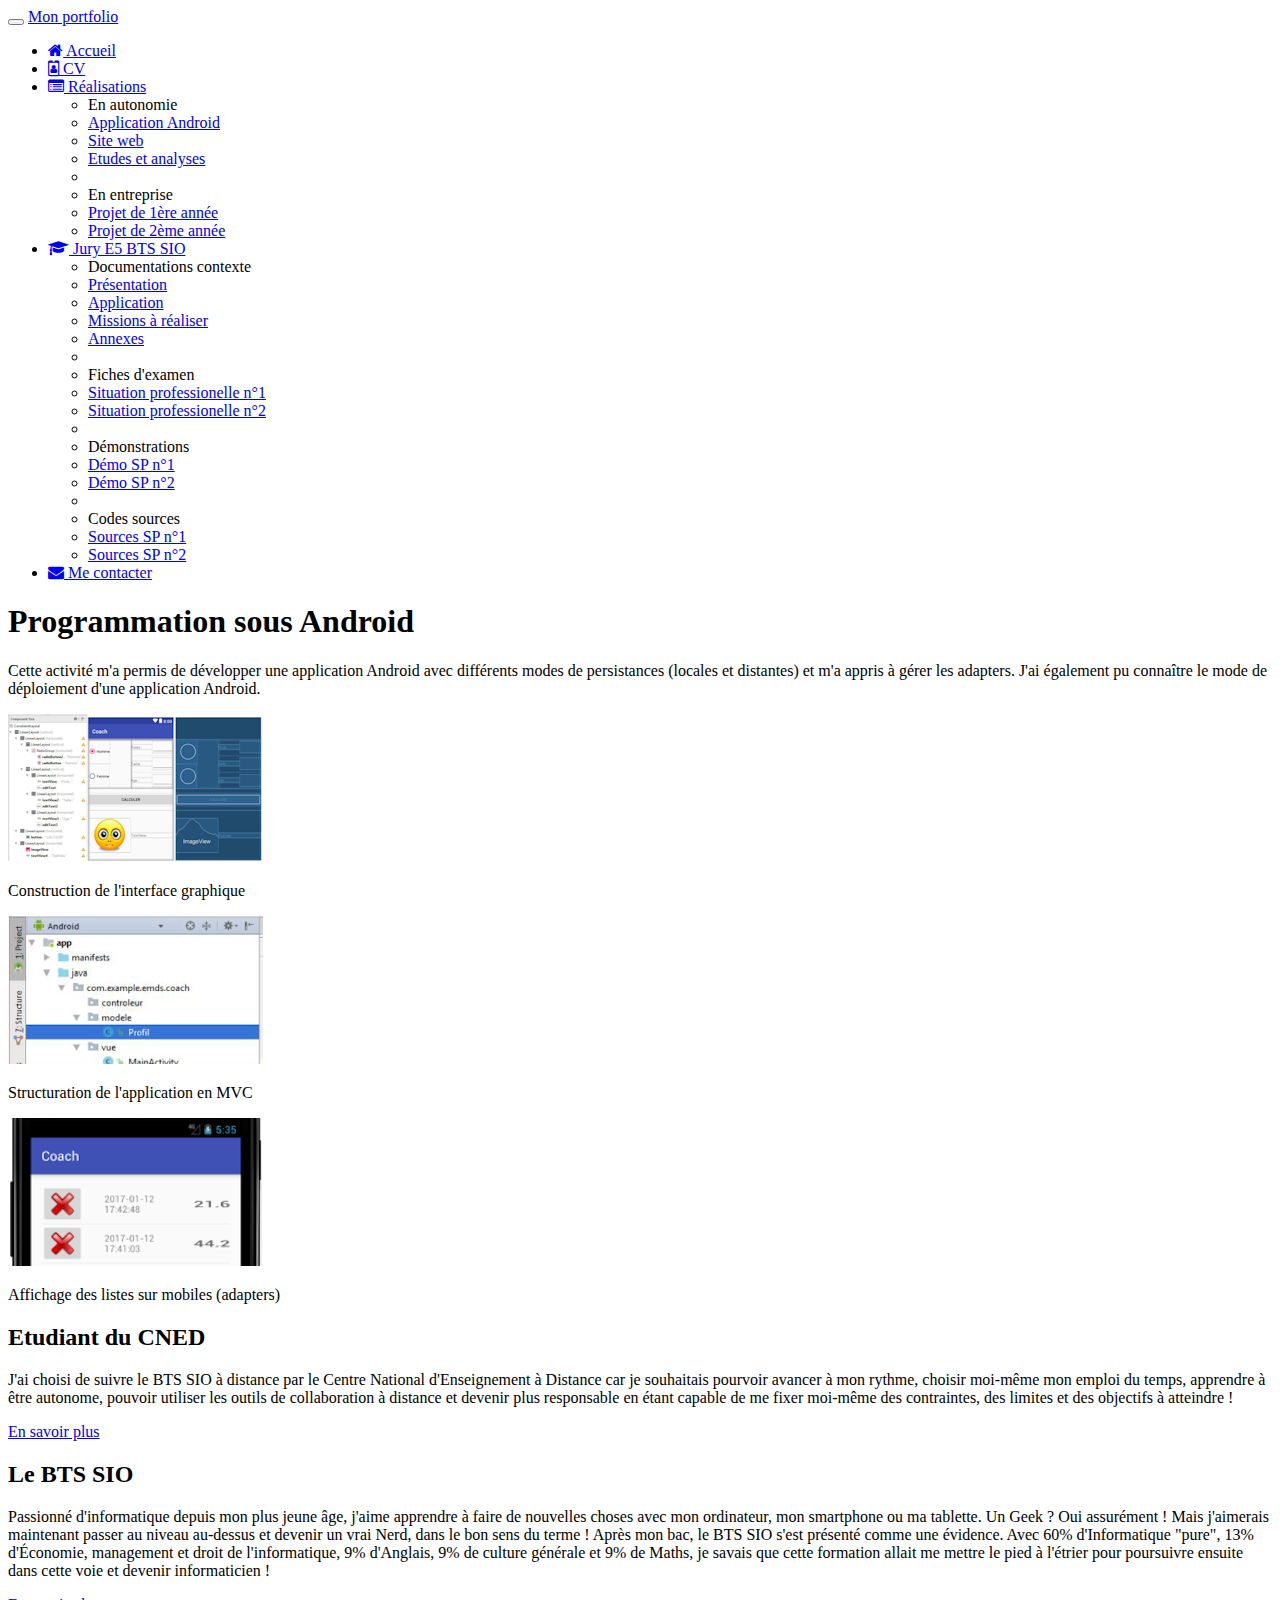
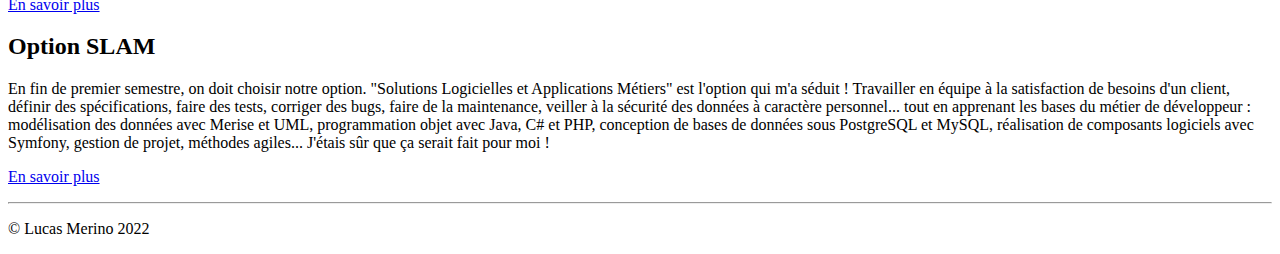
<file: pages/realisations.html>
<!doctype html>
<html lang="fr">
    <head>
        <!-- Required meta tags -->
        <meta charset="utf-8">
        <meta name="viewport" content="width=device-width, initial-scale=1, shrink-to-fit=no">
        <meta name="description" content="Portfolio de Lucas Merino - BTS SIO SLAM">
        <meta name="author" content="Merino Lucas">
        <link rel="icon" href="favicon.ico">

        <!-- Bootstrap CSS -->
        <link rel="stylesheet" href="https://cdn.jsdelivr.net/npm/bootstrap@4.6.1/dist/css/bootstrap.min.css" integrity="sha384-zCbKRCUGaJDkqS1kPbPd7TveP5iyJE0EjAuZQTgFLD2ylzuqKfdKlfG/eSrtxUkn" crossorigin="anonymous">
        <link href="https://maxcdn.bootstrapcdn.com/font-awesome/4.7.0/css/font-awesome.min.css" rel="stylesheet">
        <link href="../css/realisations.css" rel="stylesheet">
        <title>Portfolio de Lucas Merino (BTS SIO 2022)</title>
    </head>
    <body>

        <!-- Optional JavaScript; choose one of the two! -->

        <!-- Option 1: jQuery and Bootstrap Bundle (includes Popper) -->
        <script src="https://cdn.jsdelivr.net/npm/jquery@3.5.1/dist/jquery.slim.min.js" integrity="sha384-DfXdz2htPH0lsSSs5nCTpuj/zy4C+OGpamoFVy38MVBnE+IbbVYUew+OrCXaRkfj" crossorigin="anonymous"></script>
        <script src="https://cdn.jsdelivr.net/npm/bootstrap@4.6.1/dist/js/bootstrap.bundle.min.js" integrity="sha384-fQybjgWLrvvRgtW6bFlB7jaZrFsaBXjsOMm/tB9LTS58ONXgqbR9W8oWht/amnpF" crossorigin="anonymous"></script>

        <!-- Option 2: Separate Popper and Bootstrap JS -->
        <!--
        <script src="https://cdn.jsdelivr.net/npm/jquery@3.5.1/dist/jquery.slim.min.js" integrity="sha384-DfXdz2htPH0lsSSs5nCTpuj/zy4C+OGpamoFVy38MVBnE+IbbVYUew+OrCXaRkfj" crossorigin="anonymous"></script>
        <script src="https://cdn.jsdelivr.net/npm/popper.js@1.16.1/dist/umd/popper.min.js" integrity="sha384-9/reFTGAW83EW2RDu2S0VKaIzap3H66lZH81PoYlFhbGU+6BZp6G7niu735Sk7lN" crossorigin="anonymous"></script>
        <script src="https://cdn.jsdelivr.net/npm/bootstrap@4.6.1/dist/js/bootstrap.min.js" integrity="sha384-VHvPCCyXqtD5DqJeNxl2dtTyhF78xXNXdkwX1CZeRusQfRKp+tA7hAShOK/B/fQ2" crossorigin="anonymous"></script>
        -->

        <nav class="navbar navbar-dark bg-dark fixed-top navbar-expand-md">
            <div class="container">
                <button type="button" class="navbar-toggler" data-toggle="collapse" data-target="#navbar" aria-controls="navbar">
                    <span class="sr-only">Navigation raccourcie</span>
                </button>
                <a class="navbar-brand" href="#">Mon portfolio</a>
                <div id="navbar" class="navbar-collapse collapse">
                    <ul class="navbar-nav">
                        <li class="active nav-item">
                            <a href="../index.html" class="nav-link">
                                <span class="fa fa-home"></span> Accueil
                            </a> 
                        </li>
                        <li class="nav-item">
                            <a href="cv.html" class="nav-link">
                                <span class="fa fa-id-badge"></span> CV
                            </a>
                        </li>
                        <li class="dropdown nav-item">
                            <a href="#" class="dropdown-toggle nav-link" data-toggle="dropdown" role="button">
                                <span class="fa fa-list-alt"></span> Réalisations <span class="caret"></span>
                            </a>
                            <ul class="dropdown-menu" role="menu">
                                <li role="presentation" class="dropdown-header dropdown-item">
                                    En autonomie</li>
                                <li role="presentation" class="dropdown-item">
                                    <a role="menuitem" href="#">Application Android</a>
                                </li>
                                <li role="presentation" class="dropdown-item">
                                    <a role="menuitem" href="#">Site web</a>
                                </li>
                                <li role="presentation" class="dropdown-item">
                                    <a role="menuitem" href="#">Etudes et analyses</a>
                                </li>
                                <li role="presentation" class="dropdown-divider"></li>
                                <li role="presentation" class="dropdown-header dropdown-item">
                                    En entreprise</li>
                                <li role="presentation" class="dropdown-item">
                                    <a role="menuitem" href="#">Projet de 1ère année</a>
                                </li>
                                <li role="presentation" class="dropdown-item">
                                    <a role="menuitem" href="#">Projet de 2ème année</a>
                                </li>                   
                            </ul>
                        </li>
                        <li class="dropdown nav-item">
                            <a href="#" class="dropdown-toggle nav-link" data-toggle="dropdown" role="button">
                                <span class="fa fa-graduation-cap"></span>
                                Jury E5 BTS SIO
                                <span class="caret"></span>
                            </a>
                            <ul class="dropdown-menu" role="menu">
                                <li class="dropdown-header dropdown-item" role="presentation">
                                    Documentations contexte</li>                              
                                <li role="presentation" class="dropdown-item">
                                    <a role="menuitem" href="#">Présentation</a>
                                </li>
                                <li role="presentation" class="dropdown-item">
                                    <a role="menuitem" href="#">Application</a>
                                </li>
                                <li role="presentation" class="dropdown-item">
                                    <a role="menuitem" href="#">Missions à réaliser</a>
                                </li>
                                <li role="presentation" class="dropdown-item">
                                    <a role="menuitem" href="#">Annexes</a>
                                </li>
                                <li role="presentation" class="dropdown-divider"></li>
                                <li class="dropdown-header dropdown-item" role="presentation">
                                    Fiches d'examen</li>    
                                <li role="presentation" class="dropdown-item">
                                    <a role="menuitem" href="#">Situation professionelle n°1</a>
                                </li>
                                <li role="presentation" class="dropdown-item">
                                    <a role="menuitem" href="#">Situation professionelle n°2</a>
                                </li>
                                <li role="presentation" class="dropdown-divider"></li>
                                <li class="dropdown-header dropdown-item" role="presentation">
                                    Démonstrations</li> 
                                <li role="presentation" class="dropdown-item">
                                    <a role="menuitem" href="#">Démo SP n°1</a>
                                </li>
                                <li role="presentation" class="dropdown-item">
                                    <a role="menuitem" href="#">Démo SP n°2</a>
                                </li>
                                <li role="presentation" class="dropdown-divider"></li>
                                <li class="dropdown-header dropdown-item" role="presentation">
                                    Codes sources</li> 
                                <li role="presentation" class="dropdown-item">
                                    <a role="menuitem" href="#">Sources SP n°1</a>
                                </li>
                                <li role="presentation" class="dropdown-item">
                                    <a role="menuitem" href="#">Sources SP n°2</a>
                                </li>
                            </ul>
                        </li>
                        <li class="nav-item">
                            <a href="#" class="nav-link"><span class="fa fa-envelope"></span>
                                Me contacter</a>                                
                        </li>
                    </ul>
                </div>
            </div>
        </nav>
        <section class="jumbotron text-center">
            <div class="container">
                <h1 class="jumbotron-heading">Programmation sous Android</h1>
                <p class="lead text-muted">Cette activité m'a permis de développer une
                    application Android avec différents modes de persistances (locales et
                    distantes) et m'a appris à gérer les adapters. J'ai également pu connaître
                    le mode de déploiement d'une application Android.
                </p>
            </div>
        </section>
        <div class="album py-5 bg-light">
            <div class="container">
                <div class="row">
                    <div class="col-md-4">
                        <div class="card mb-4 shadow-sm">
                            <img class="card-img-top" src="../images/ihmcoach.png" alt="IHM Coach">
                            <div class="card-body">
                                <p class="card-text">Construction de l'interface graphique</p>
                            </div>
                        </div>
                    </div>
                    <div class="col-md-4">
                        <div class="card mb-4 shadow-sm">
                            <img class="card-img-top" src="../images/MVC.png" alt="Structuration MVC">
                            <div class="card-body">
                                <p class="card-text">Structuration de l'application en MVC</p>                                
                            </div>
                        </div>
                    </div>
                    <div class="col-md-4">
                        <div class="card mb-4 shadow-sm">
                            <img class="card-img-top" src="../images/adapters.png" alt="Adapters">
                            <div class="card-body">
                                <p class="card-text">Affichage des listes sur mobiles (adapters)</p>                               
                            </div>
                        </div>
                    </div>
                </div>
            </div>
        </div>
        <footer>
            <div class="container">
                <div class="row">
                    <div class="col-lg-4">
                        <h2>Etudiant du CNED</h2>
                        <p>J'ai choisi de suivre le BTS SIO à distance par le Centre National
                            d'Enseignement à Distance car je souhaitais pourvoir avancer à mon rythme,
                            choisir moi-même mon emploi du temps, apprendre à être autonome, pouvoir
                            utiliser les outils de collaboration à distance et devenir plus responsable en
                            étant capable de me fixer moi-même des contraintes, des limites et des
                            objectifs à atteindre !</p>
                        <p><a class="btn btn-secondary" href="https://www.cned.fr" target="_blank" role="button">En savoir plus</a></p>
                    </div>
                    <div class="col-lg-4">
                        <h2>Le BTS SIO</h2>
                        <p>Passionné d'informatique depuis mon plus jeune âge, j'aime apprendre à faire
                            de nouvelles choses avec mon ordinateur, mon smartphone ou ma tablette. Un
                            Geek ? Oui assurément ! Mais j'aimerais maintenant passer au niveau au-dessus
                            et devenir un vrai Nerd, dans le bon sens du terme ! Après mon bac, le BTS
                            SIO s'est présenté comme une évidence. Avec 60% d'Informatique "pure", 13%
                            d'Économie, management et droit de l'informatique, 9% d'Anglais, 9% de culture
                            générale et 9% de Maths, je savais que cette formation allait me mettre le
                            pied à l'étrier pour poursuivre ensuite dans cette voie et devenir
                            informaticien !</p>
                        <p><a class="btn btn-secondary" href="https://fr.wikipedia.org/wiki/Brevet_de_technicien_supérieur_-Services_informatiques_aux_organisations" 
                              target="_blank" role="button">En savoir plus</a></p>
                    </div>
                    <div class="col-lg-4">
                        <h2>Option SLAM</h2>
                        <p>En fin de premier semestre, on doit choisir notre option. "Solutions
                            Logicielles et Applications Métiers" est l'option qui m'a séduit&nbsp;!
                            Travailler en équipe à la satisfaction de besoins d'un client, définir des
                            spécifications, faire des tests, corriger des bugs, faire de la maintenance,
                            veiller à la sécurité des données à caractère personnel... tout en apprenant
                            les bases du métier de développeur : modélisation des données
                            avec Merise et UML, programmation objet avec Java, C# et PHP, conception
                            de bases de données sous PostgreSQL et MySQL, réalisation de
                            composants logiciels avec Symfony, gestion de projet, méthodes agiles...
                            J'étais sûr que ça serait fait pour moi !</p>
                        <p><a class="btn btn-secondary" href="https://www.onisep.fr/Ressources/Univers-Formation/Formations/Post-bac/bts-services-informatiques-aux-organisations
                              -option-b-solutions-logicielles-et-applications-metiers" target="_blank" role="button">En savoir plus</a></p>
                    </div>
                </div>
                <hr>
                <p class="text-center" id="copyright">© Lucas Merino 2022</p>
            </div>
        </footer>
    </body>
</html>
</file>
<file: css/placement.css>
/*
Click nbfs://nbhost/SystemFileSystem/Templates/Licenses/license-default.txt to change this license
Click nbfs://nbhost/SystemFileSystem/Templates/Other/CascadeStyleSheet.css to edit this template
*/
/* 
    Created on : 1 mars 2022, 16:43:52
    Author     : Lucas
*/

img {
  margin-right: 10px;
}

.jumbotron {    
    padding-bottom: 32px;
}
</file>
<file: css/appliandroid.css>
/*
Click nbfs://nbhost/SystemFileSystem/Templates/Licenses/license-default.txt to change this license
Click nbfs://nbhost/SystemFileSystem/Templates/ClientSide/css.css to edit this template
*/
/* 
    Created on : 2 mars 2022, 16:05:27
    Author     : Lucas
*/

.bd-placeholder-img { font-size: 1.125rem; text-anchor: middle; -webkit-user-select: none; -moz-user-select: none; -ms-user-select: none;
                      user-select: none; }
@media (min-width: 768px) {
    .bd-placeholder-img-lg { font-size: 3.5rem; }
}
.jumbotron { margin-bottom: 0px; }
</file>
<file: css/cv.css>
/*
Click nbfs://nbhost/SystemFileSystem/Templates/Licenses/license-default.txt to change this license
Click nbfs://nbhost/SystemFileSystem/Templates/ClientSide/css.css to edit this template
*/
/* 
    Created on : 2 mars 2022, 10:41:51
    Author     : Lucas
*/

body { padding-top: 50px; }
.cadreCV { padding-bottom: 15px; background: white; }

/****************************************************
*             Entête du CV
****************************************************/

#cv-entete { margin-top: -45px; width: 100%; }
#cv-photo { width: 172px; height: 172px; border-radius: 50%; overflow: hidden;
            padding: 5px; background: #eee; display: inline-block; }
#cv-photo img { width: 160px; height: 160px; border-radius: 50%; }
#cv-intro h1 { margin: 0; padding: 0; font-size: 2.4em; font-weight: 700; letter-spacing: -1px; }
#cv-intro h1 span { color: rgb(226,0,26); }
#cv-intro::after { background: url('images/ligne.png'); width: 100%; height: 3px; margin-top: 15px; content: ''; display: block;} 

/*****************************************************
*              Rubriques
*****************************************************/

.rubrique { margin-bottom: 15px; }
.rubrique h2 { color: rgb(226,0,26); }
.rubrique h2::before{ margin-right: 5px; }
.rubrique p{ font-size: 1.3em; line-height: 1.5em; }

/*****************************************************
*              Parcours scolaire
*****************************************************/

#parcours { margin-top: 20px; position: relative; padding: 1em 0; list-style: none; }
#parcours::before { width: 5px; height: 100%; position: absolute; left: 7.8px; top: 0;
 display: block; background: linear-gradient(to bottom, #ffffff 0%,
 #E2001A 7%, #E2001A, #ffffff 100%); content:""; }
#parcours li { width: 100%; z-index: 2; position: relative; float: left; }
#parcours .date .glyphicon-record::before { background: #FFFFFF; color: #555; }
#parcours .date { width: 75px; background-color: rgba(0, 0, 0, 0); font-size: 1.5em;
 font-weight: 700; display: inline-block; }
#parcours .details { width: 325px; display: inline-block; background: #eee;
 position: relative; padding: 10px 10px 0 10px;
border-bottom: 1px solid #ddd; margin: -4px -12px 20px 0; }
#parcours .details::after { content: ''; position: absolute; top: 15px; right: 0;
 left: -16px; height: 0; width: 0; border: solid transparent;
 border-right-color: #eee; border-width: 8px;
pointer-events: none; }
#parcours .details h3{ font-size: 1.5em; margin: 0; padding: 0; font-weight: 700; }
#parcours .details p{ font-size: 1.3em; margin-top: 5px; padding: 0; }

/* Pour empêcher la déformation du parcours scolaire selon la STA */

@media (min-width: 500px) { #parcours .date { width: 20%; }
 #parcours .details { width: 80%; }}
@media (min-width: 768px) { #parcours .date { width: 25%; }
 #parcours .details { width: 75%; }}
@media (min-width: 992px) { #parcours .date { width: 17%; }
 #parcours .details { width: 83%; }}
@media (min-width: 1200px) { #parcours .date { width: 13%; }
 #parcours .details { width: 87%; }}

/******************************************
* Expériences professionnelles
******************************************/
.experience { display: flex; margin-bottom: 15px; }
.experience .lieu { font-size: 1.1em; font-weight: bold; }
.experience .date { font-size: 1em; opacity: 0.7; }
.experience .profession { font-size: 1.45em; font-weight: bold; margin-top: -6px; }
.experience .details { font-size: 1.2em; line-height: 1.5em; }

/******************************************
* Me contacter
******************************************/
.meContacter { clear: both; }
.meContacter .details { width: 100%; margin-left: 10px; margin-top: 3px; font-size: 1.5em;
 font-weight: 700; justify-content: space-between;}
.contact-icon { filter: grayscale(1); -webkit-filter: grayscale(1);
 -moz-filter: grayscale(1); -ms-filter: grayscale(1);
 -o-filter: grayscale(1); height: 32px; width: 32px; margin: 2px 0; }
.meContacter a, .meContacter a:hover { text-decoration: none; color: black; }
.meContacter a:hover>img { filter: grayscale(0); -webkit-filter: grayscale(0);
 -moz-filter: grayscale(0); -ms-filter: grayscale(0);
 -o-filter: grayscale(0); }

/******************************************
* Langues
******************************************/
#langues .container { display: flex; flex-direction: row; justify-content: space-between; }
#langues .langue, #langues .niveau{ font-size: 1.3em; }
#langues .langue { padding-top: 3px; }

/******************************************
* Compétences
******************************************/
#competences .container {
 display: flex; flex-direction: row; justify-content: space-between; }
#competences .container .libelle { font-size: 1.3em; }
#competences .container .classement {
 background: scroll transparent url(images/Red-Rating-Stars.png) no-repeat;
 width: 160px; height: 27px; }
#competences .container .classement0 { background-position: 0 -142px; }
#competences .container .classement1 { background-position: 0 -112px; }
#competences .container .classement2 { background-position: 0 -84px; }
#competences .container .classement3 { background-position: 0 -56px; }
#competences .container .classement4 { background-position: 0 -28px; }
#competences .container .classement5 { background-position: 0 0px; }

/******************************************
* Passions
******************************************/
#passions .container {
 display: flex; flex-direction: row; justify-content: space-between; width: 60%; float: left; margin-bottom: 5px;  }
#passions .container .libelle { font-size: 1.3em; }
</file>
<file: css/realisations.css>
/*
Click nbfs://nbhost/SystemFileSystem/Templates/Licenses/license-default.txt to change this license
Click nbfs://nbhost/SystemFileSystem/Templates/ClientSide/css.css to edit this template
*/
/* 
    Created on : 2 mars 2022, 16:05:27
    Author     : Lucas
*/

.bd-placeholder-img { font-size: 1.125rem; text-anchor: middle; -webkit-user-select: none; -moz-user-select: none; -ms-user-select: none;
                      user-select: none; }
@media (min-width: 768px) {
    .bd-placeholder-img-lg { font-size: 3.5rem; }
}
.jumbotron { margin-bottom: 0px; }
</file>
